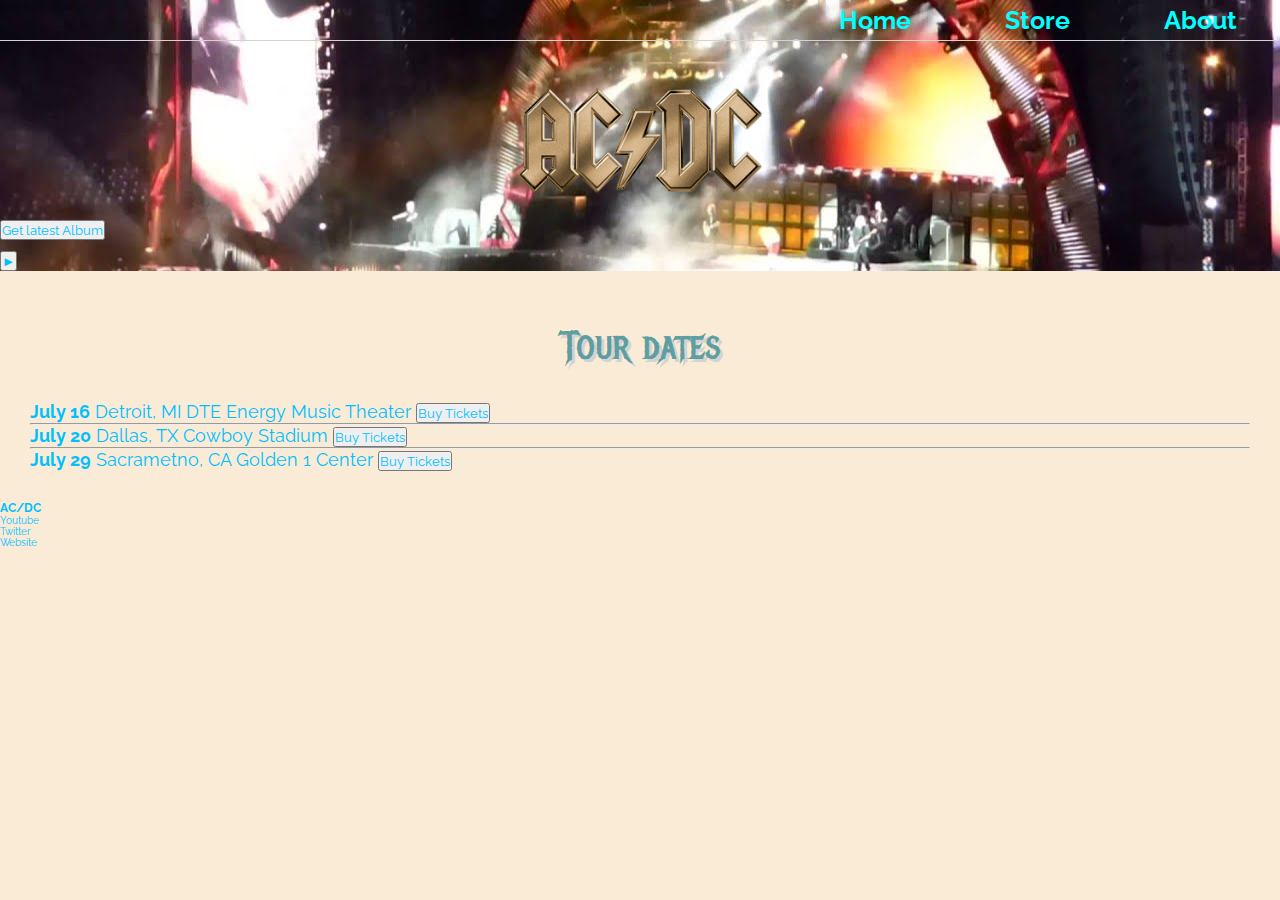
<file: index.html>
<!DOCTYPE html>
<html lang="en" dir="ltr">

<head>
    <meta charset="utf-8">
    <title>AC/DC</title>
    <meta name="description" content="Fake band website">
    <meta name="robots" content="index,follow">
    <meta name="viewport" content="width=device-width, initial-scale=1.0">
    <!-- <link rel="icon" href="/img/ico2.ico"> -->
    <link rel="stylesheet" href="css\master.css">
    <!-- <script src="script.js" defer></script> -->
</head>

<body>
    <header class="main-header">
        <nav class="main-nav">
            <ul>
                <li><a href="/index.html">Home</a> </li>
                <li><a href="/store.html">Store</a> </li>
                <li><a href="/about.html">About</a></li>
            </ul>
        </nav>
        <img src="/img/logo.png" alt="" class="logo">
        <!-- <h1 class="band-name bn-large"> AC/DC </h1> -->
        <button type="button" name="album-button">Get latest Album</button>
        <br><br>
        <!-- TODO: Find good image -->
        <button type="button" name="play-button">&#9658;</button>
    </header>
    <section>
        <h2 class="section-header">Tour dates</h2>
        <div class="gigs">
            <div class="">
                <strong>July 16</strong>
                Detroit, MI
                DTE Energy Music Theater
                <button type="button" name="ticket-button">Buy Tickets</button>
            </div>
            <hr>
            <div class="">
                <strong>July 20</strong>
                <span>Dallas, TX</span>
                <span>Cowboy Stadium</span>
                <button type="button" name="ticket-button">Buy Tickets</button>
            </div>
            <hr>
            <div class="">
                <strong>July 29</strong>
                <span>Sacrametno, CA</span>
                <span>Golden 1 Center</span>
                <button type="button" name="ticket-button">Buy Tickets</button>
            </div>
        </div>
    </section>

    <footer>
        <h3>AC/DC</h3>
        <ul>
            <li> <a href="https://www.youtube.com/user/acdc" target="_blank">Youtube</a> </li>
            <li> <a href="https://twitter.com/acdc" target="_blank">Twitter</a> </li>
            <li> <a href="https://www.acdc.com" target="_blank">Website</a> </li>
        </ul>

    </footer>

</body>

</html>
</file>
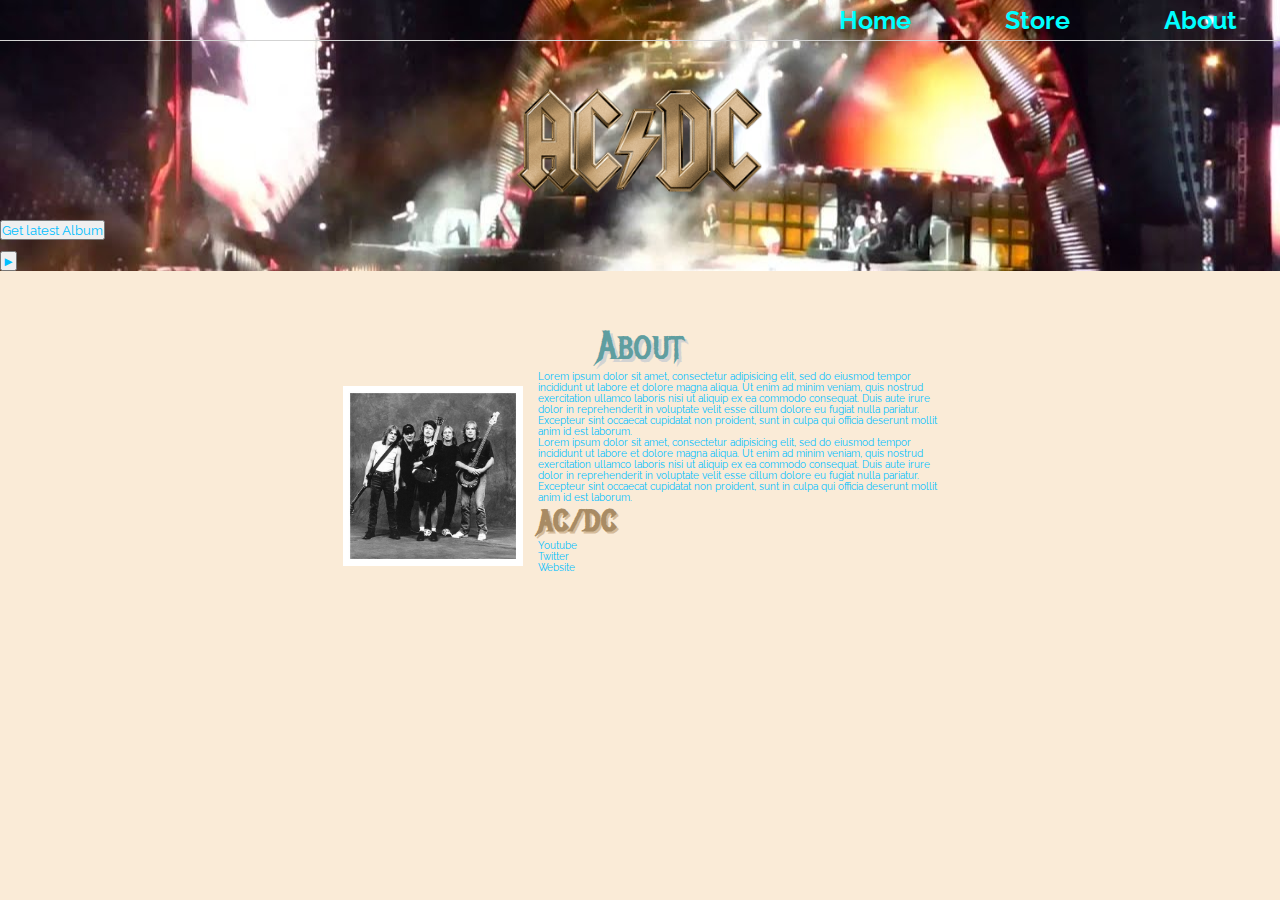
<file: about.html>
<!DOCTYPE html>
<html lang="en" dir="ltr">

<head>
    <meta charset="utf-8">
    <title>AC/DC | about</title>
    <meta name="description" content="Fake band website">
    <meta name="robots" content="index,follow">
    <meta name="viewport" content="width=device-width, initial-scale=1.0">
    <!-- <link rel="icon" href="/img/ico2.ico"> -->
    <link rel="stylesheet" href="css\master.css">
    <!-- <script src="script.js" defer></script> -->
</head>

<body>
    <header class="main-header">
        <nav class="main-nav">
            <ul>
                <li><a href="/index.html">Home</a> </li>
                <li><a href="/store.html">Store</a> </li>
                <li><a href="/about.html">About</a></li>
            </ul>
        </nav>
        <img src="/img/logo.png" alt="" class="logo">
        <!-- <h1 class="band-name bn-large">AC/DC</h1> -->
        <button type=" button" name="album-button">Get latest Album</button>
        <br><br>
        <!-- TODO: Find good image -->
        <button type="button" name="play-button">&#9658;</button>
    </header>
    <section class="content-section container">
        <h2 class="section-header">About</h2>
        <img src="img\acdc-89.jpeg" alt="" class="about-band-img">
        <p>Lorem ipsum dolor sit amet, consectetur adipisicing elit, sed do eiusmod tempor incididunt ut labore et dolore magna aliqua. Ut enim ad minim veniam, quis nostrud exercitation ullamco laboris nisi ut aliquip ex ea commodo consequat. Duis
            aute irure dolor in reprehenderit in voluptate velit esse cillum dolore eu fugiat nulla pariatur. Excepteur sint occaecat cupidatat non proident, sunt in culpa qui officia deserunt mollit anim id est laborum.</p>

        <p>Lorem ipsum dolor sit amet, consectetur adipisicing elit, sed do eiusmod tempor incididunt ut labore et dolore magna aliqua. Ut enim ad minim veniam, quis nostrud exercitation ullamco laboris nisi ut aliquip ex ea commodo consequat. Duis
            aute irure dolor in reprehenderit in voluptate velit esse cillum dolore eu fugiat nulla pariatur. Excepteur sint occaecat cupidatat non proident, sunt in culpa qui officia deserunt mollit anim id est laborum.</p>
    </section>

    <footer class="main-footer">
        <h3 class="band-name">AC/DC</h3>
        <ul>
            <li> <a href="https://www.youtube.com/user/acdc" target="_blank">Youtube</a> </li>
            <li> <a href="https://twitter.com/acdc" target="_blank">Twitter</a> </li>
            <li> <a href="https://www.acdc.com" target="_blank">Website</a> </li>
        </ul>

    </footer>

</body>

</html>
</file>
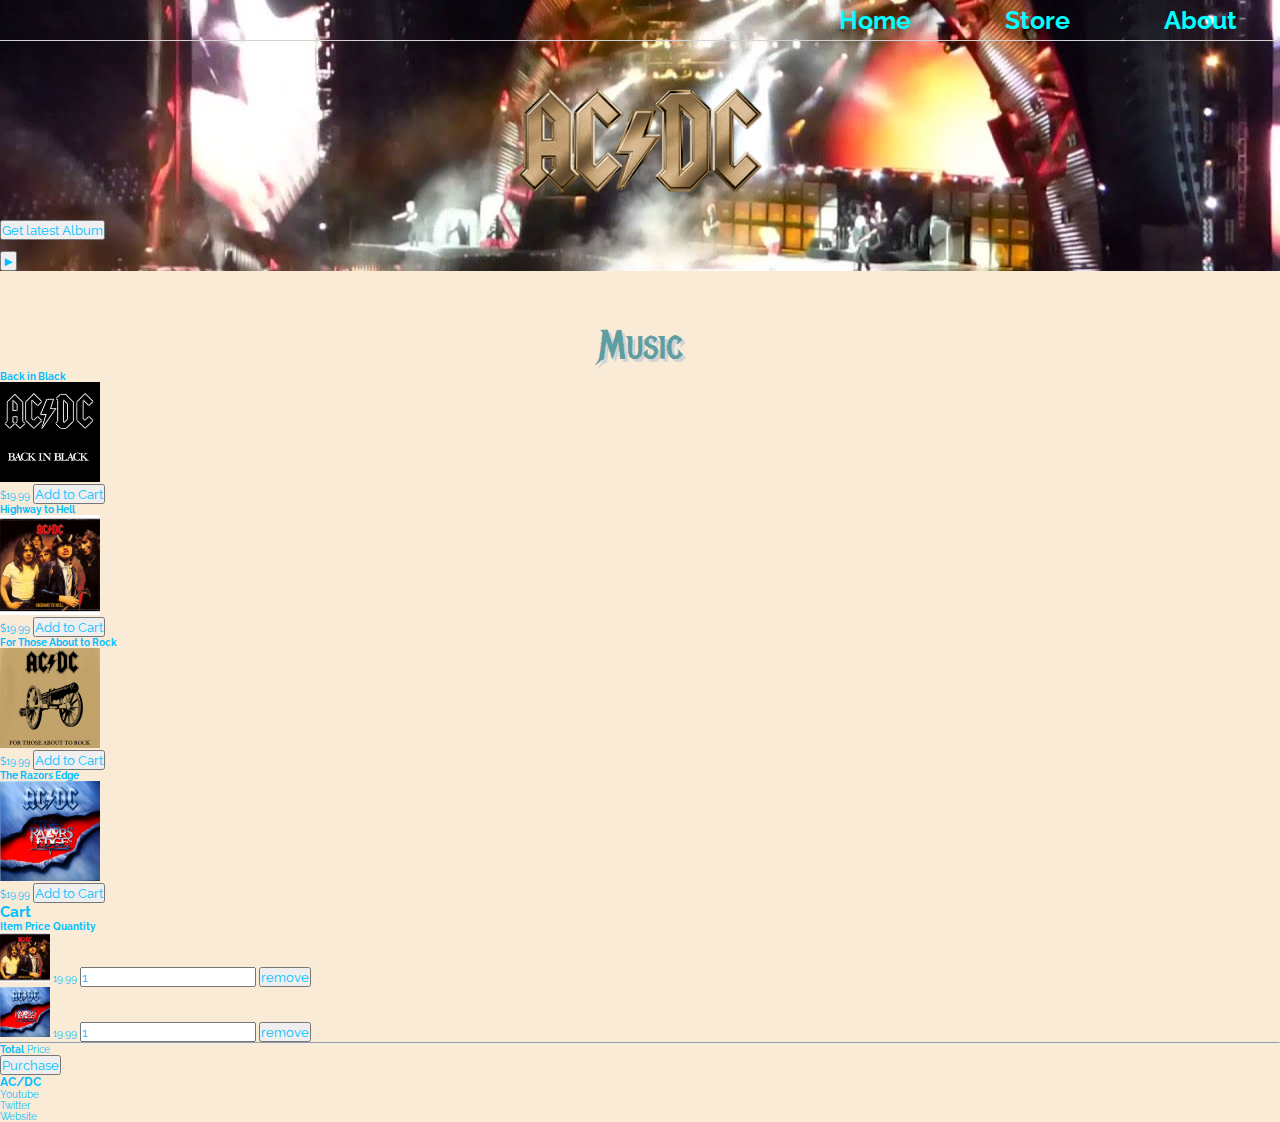
<file: store.html>
<!DOCTYPE html>
<html lang="en" dir="ltr">

<head>
    <meta charset="utf-8">
    <title>AC/DC | Store</title>
    <meta name="description" content="Fake band website">
    <meta name="robots" content="index,follow">
    <meta name="viewport" content="width=device-width, initial-scale=1.0">
    <!-- <link rel="icon" href="/img/ico2.ico"> -->
    <link rel="stylesheet" href="css\master.css">
    <!-- <script src="script.js" defer></script> -->
</head>

<body>
    <header class="main-header">
        <nav class="main-nav">
            <ul>
                <li><a href="/index.html">Home</a> </li>
                <li><a href="/store.html">Store</a> </li>
                <li><a href="/about.html">About</a></li>
            </ul>
        </nav>
        <img src="/img/logo.png" alt="" class="logo">
        <!-- <h1 class="band-name bn-large">AC/DC</h1> -->
        <button type="button" name="album-button">Get latest Album</button>
        <br><br>
        <!-- TODO: Find good image -->
        <button type="button" name="play-button">&#9658;</button>
    </header>
    <section>
        <h2 class="section-header">Music</h2>
        <div class="prod">
            <div class="">
                <strong>Back in Black</strong>
            </div>
            <img src="img\binb.jpg" alt="">
            <div class="">
                <span>$19.99</span>
                <button type="button" name="cart-button">Add to Cart</button>
            </div>
        </div>
        <div class="prod">
            <div class="">
                <strong>Highway to Hell</strong>
            </div>
            <img src="img\hw2hell.jpg" alt="">
            <div class="">
                <span>$19.99</span>
                <button type="button" name="cart-button">Add to Cart</button>
            </div>
        </div>
        <div class="prod">
            <div class="">
                <strong>For Those About to Rock</strong>
            </div>
            <img src="img\abt2rk.png" alt="">
            <div class="">
                <span>$19.99</span>
                <button type="button" name="cart-button">Add to Cart</button>
            </div>
        </div>
        <div class="prod">
            <div class="">
                <strong>The Razors Edge</strong>
            </div>
            <img src="img\razr.jpg" alt="">
            <div class="">
                <span>$19.99</span>
                <button type="button" name="cart-button">Add to Cart</button>
            </div>
        </div>

    </section>

    <section>
        <h2 class="cart">Cart</h2>
        <div class="">
            <strong>Item</strong>
            <strong>Price</strong>
            <strong>Quantity</strong>
        </div>
        <div class="">
            <img src="img\hw2hell.jpg" alt="" width=50>
            <span>19.99</span>
            <input type="number" name="qty" value="1">
            <button type="button" name="button">remove</button>
        </div>
        <div class="">
            <img src="img\razr.jpg" alt="" width=50>
            <span>19.99</span>
            <input type="number" name="qty" value="1">
            <button type="button" name="button">remove</button>
        </div>
        <hr>
        <div class="">
            <strong>Total</strong>
            <span>Price</span>
        </div>
        <div class="">
            <button type="button" name="button">Purchase</button>
        </div>
    </section>

    <footer>
        <h3>AC/DC</h3>
        <ul>
            <li> <a href="https://www.youtube.com/user/acdc" target="_blank">Youtube</a> </li>
            <li> <a href="https://twitter.com/acdc" target="_blank">Twitter</a> </li>
            <li> <a href="https://www.acdc.com" target="_blank">Website</a> </li>
        </ul>

    </footer>

</body>

</html>
</file>
